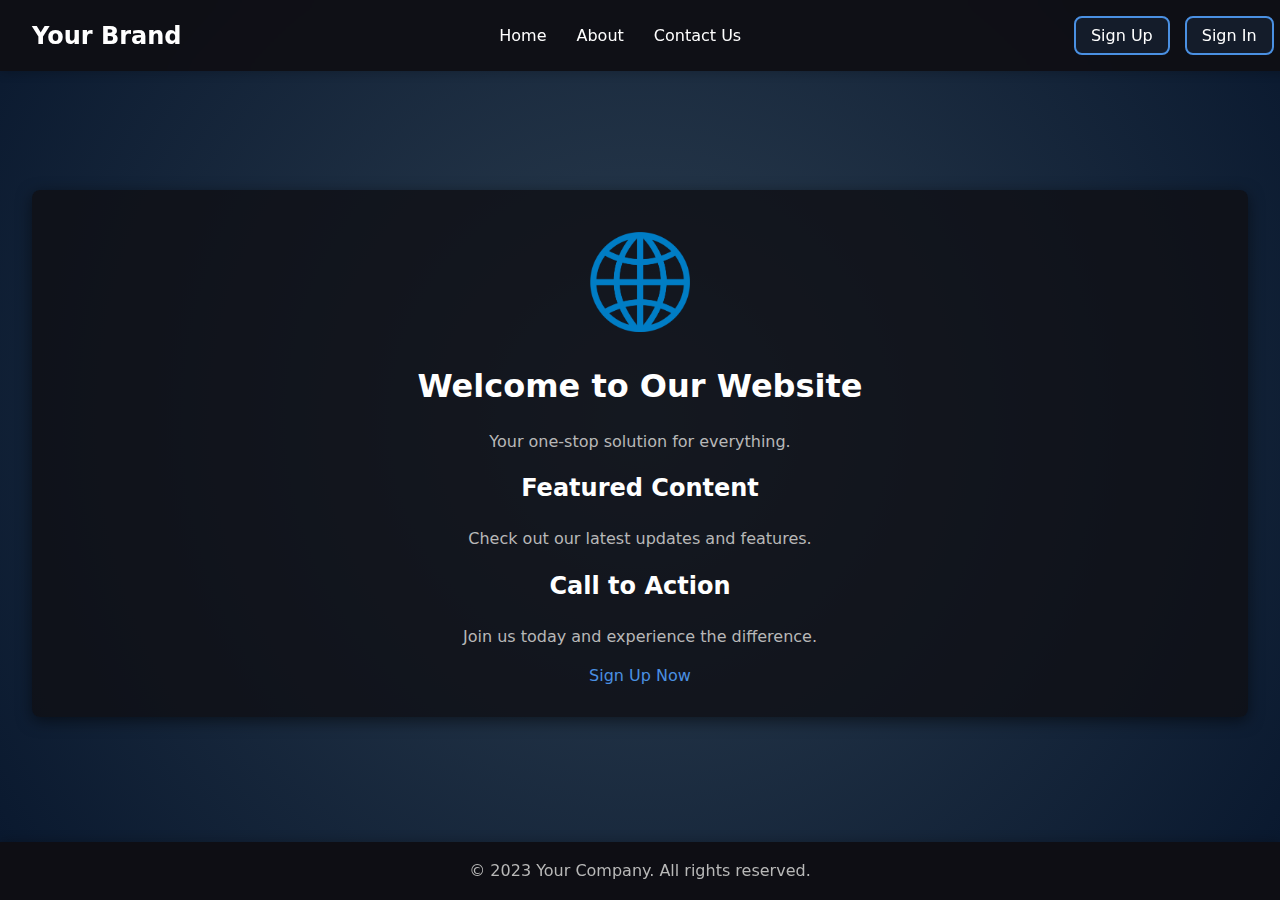
<file: webpage/frontend/index.html>
<!DOCTYPE html>
<html lang="en">
<head>
    <meta charset="UTF-8">
    <meta name="viewport" content="width=device-width, initial-scale=1.0">
    <title>Home</title>
    <link rel="stylesheet" href="css/styles.css">
</head>
<body>
    <header>
        <a href="index.html" class="logo">Your Brand</a>
        <nav>
            <a href="index.html">Home</a>
            <a href="about.html">About</a>
            <a href="contact.html">Contact Us</a>
        </nav>
        <div class="auth-buttons">
            <a href="signup.html">Sign Up</a>
            <a href="signin.html">Sign In</a>
        </div>
    </header>
    <main>
        <div class="container fade-in">
            <section class="hero">
                <img src="images/Hero.png" alt="Hero Image">
                <h1>Welcome to Our Website</h1>
                <p>Your one-stop solution for everything.</p>
            </section>
            <section class="featured">
                <h2>Featured Content</h2>
                <p>Check out our latest updates and features.</p>
            </section>
            <section class="cta">
                <h2>Call to Action</h2>
                <p>Join us today and experience the difference.</p>
                <a href="signup.html" class="btn">Sign Up Now</a>
            </section>
        </div>
    </main>
    <footer>
        <p>&copy; 2023 Your Company. All rights reserved.</p>
    </footer>
    <script src="js/scripts.js"></script>
</body>
</html>
</file>
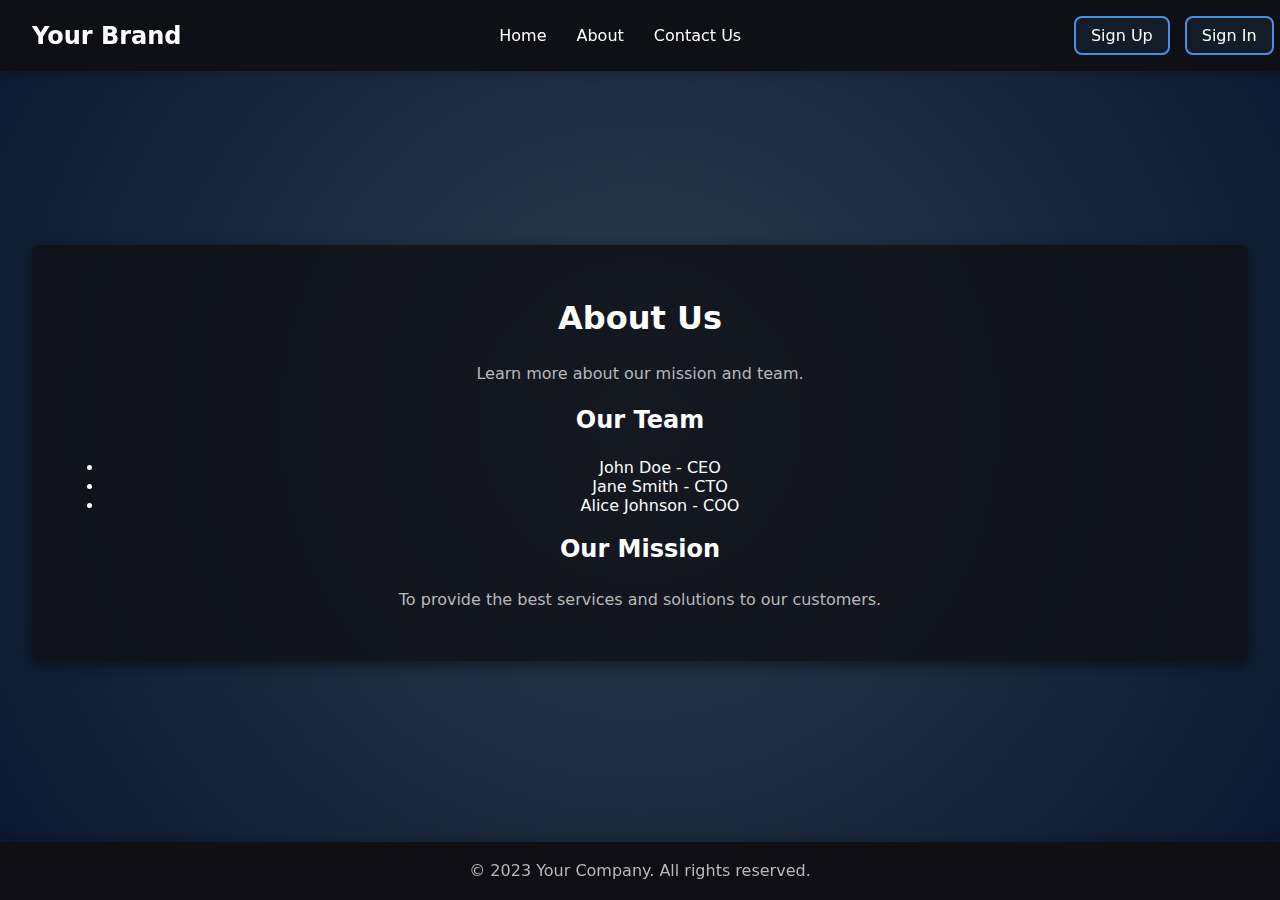
<file: webpage/frontend/about.html>
<!DOCTYPE html>
<html lang="en">
<head>
    <meta charset="UTF-8">
    <meta name="viewport" content="width=device-width, initial-scale=1.0">
    <title>About Us</title>
    <link rel="stylesheet" href="css/styles.css">
</head>
<body>
    <header>
        <a href="index.html" class="logo">Your Brand</a>
        <nav>
            <a href="index.html">Home</a>
            <a href="about.html">About</a>
            <a href="contact.html">Contact Us</a>
        </nav>
        <div class="auth-buttons">
            <a href="signup.html">Sign Up</a>
            <a href="signin.html">Sign In</a>
        </div>
    </header>
    <main>
        <div class="container fade-in">
            <section class="about">
                <h1>About Us</h1>
                <p>Learn more about our mission and team.</p>
            </section>
            <section class="team">
                <h2>Our Team</h2>
                <ul>
                    <li>John Doe - CEO</li>
                    <li>Jane Smith - CTO</li>
                    <li>Alice Johnson - COO</li>
                </ul>
            </section>
            <section class="mission">
                <h2>Our Mission</h2>
                <p>To provide the best services and solutions to our customers.</p>
            </section>
        </div>
    </main>
    <footer>
        <p>&copy; 2023 Your Company. All rights reserved.</p>
    </footer>
    <script src="js/scripts.js"></script>
</body>
</html>
</file>
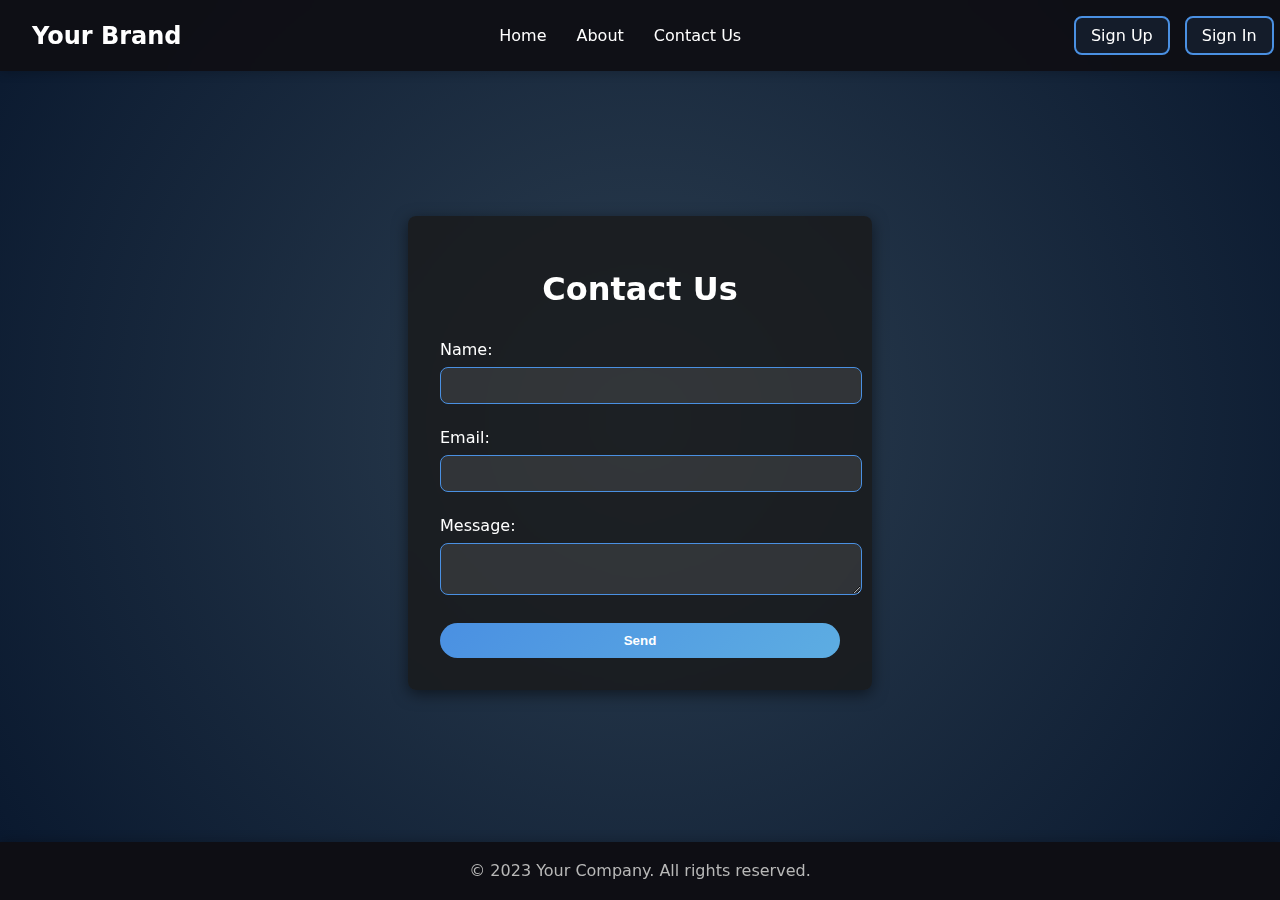
<file: webpage/frontend/contact.html>
<!DOCTYPE html>
<html lang="en">
<head>
    <meta charset="UTF-8">
    <meta name="viewport" content="width=device-width, initial-scale=1.0">
    <title>Contact Us</title>
    <link rel="stylesheet" href="css/styles.css">
</head>
<body>
    <header>
        <a href="index.html" class="logo">Your Brand</a>
        <nav>
            <a href="index.html">Home</a>
            <a href="about.html">About</a>
            <a href="contact.html">Contact Us</a>
        </nav>
        <div class="auth-buttons">
            <a href="signup.html">Sign Up</a>
            <a href="signin.html">Sign In</a>
        </div>
    </header>
    <main>
        <div class="form-container fade-in">
            <section class="contact">
                <h1>Contact Us</h1>
                <form id="contactForm" action="../backend/scripts/contact.php" method="POST">
                    <label for="name">Name:</label>
                    <input type="text" id="name" name="name" required>
                    <label for="email">Email:</label>
                    <input type="email" id="email" name="email" required>
                    <label for="message">Message:</label>
                    <textarea id="message" name="message" required></textarea>
                    <button type="submit">Send</button>
                </form>
            </section>
        </div>
    </main>
    <footer>
        <p>&copy; 2023 Your Company. All rights reserved.</p>
    </footer>
    <script src="js/scripts.js"></script>
</body>
</html>
</file>
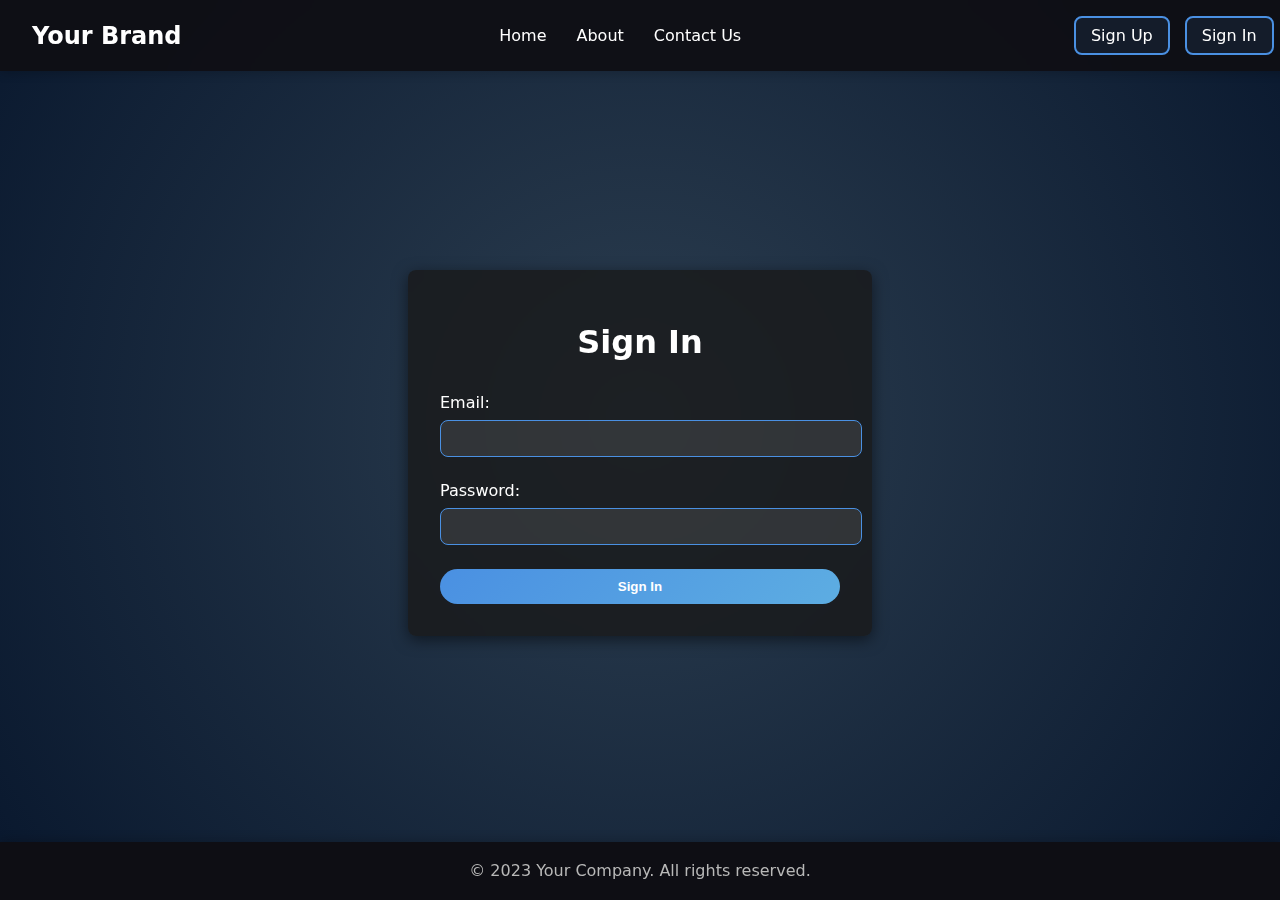
<file: webpage/frontend/signin.html>
<!DOCTYPE html>
<html lang="en">
<head>
    <meta charset="UTF-8">
    <meta name="viewport" content="width=device-width, initial-scale=1.0">
    <title>Sign In</title>
    <link rel="stylesheet" href="css/styles.css">
</head>
<body>
    <header>
        <a href="index.html" class="logo">Your Brand</a>
        <nav>
            <a href="index.html">Home</a>
            <a href="about.html">About</a>
            <a href="contact.html">Contact Us</a>
        </nav>
        <div class="auth-buttons">
            <a href="signup.html">Sign Up</a>
            <a href="signin.html">Sign In</a>
        </div>
    </header>
    <main>
        <div class="form-container fade-in">
            <form id="signinForm" action="../backend/scripts/signin.php" method="POST">
                <h1>Sign In</h1>
                <form id="signinForm">
                    <label for="email">Email:</label>
                    <input type="email" id="email" name="email" required>
                    <label for="password">Password:</label>
                    <input type="password" id="password" name="password" required>
                    <button type="submit">Sign In</button>
                </form>
            </section>
        </div>
    </main>
    <footer>
        <p>&copy; 2023 Your Company. All rights reserved.</p>
    </footer>
    <script src="js/scripts.js"></script>
</body>
</html>
</file>
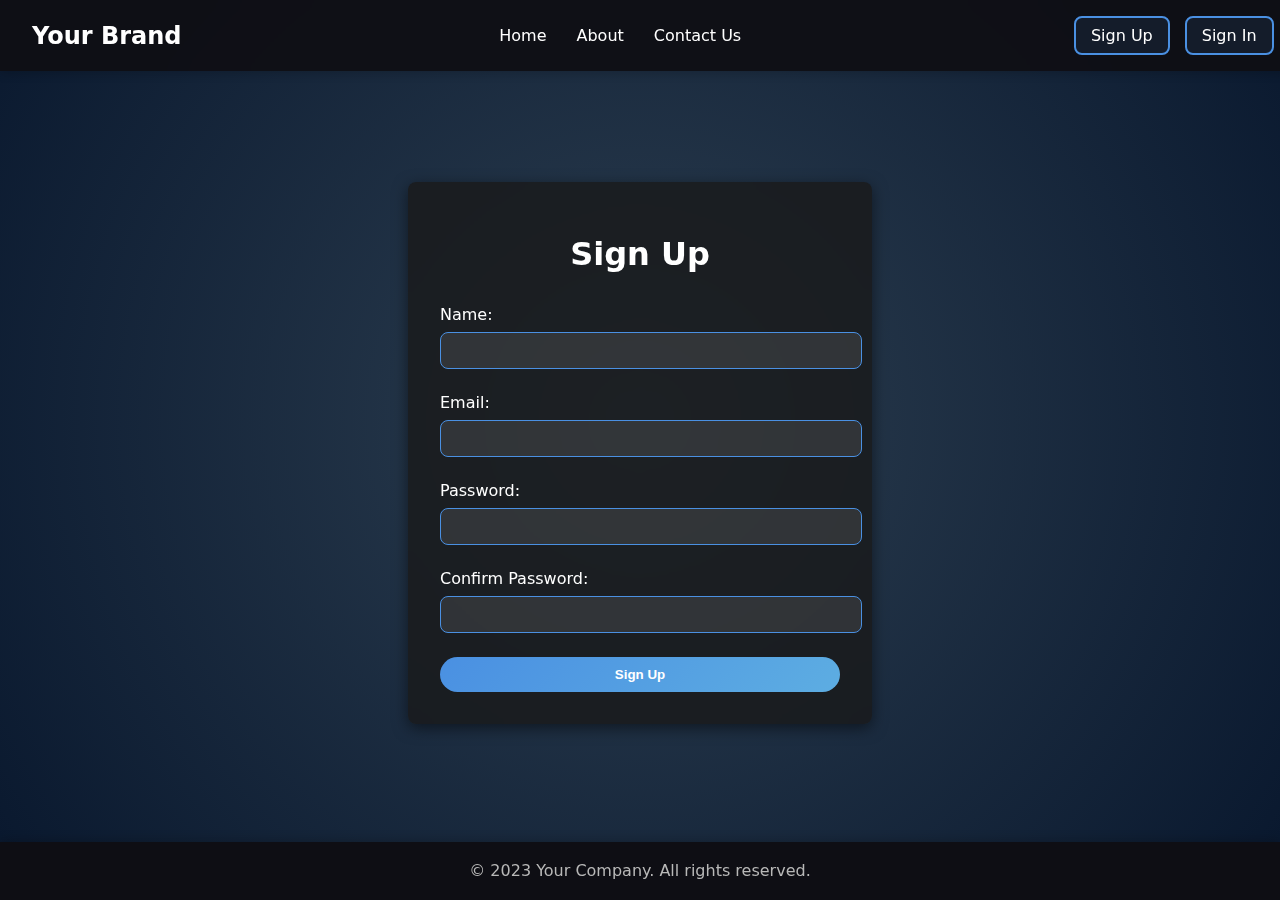
<file: webpage/frontend/signup.html>
<!DOCTYPE html>
<html lang="en">
<head>
    <meta charset="UTF-8">
    <meta name="viewport" content="width=device-width, initial-scale=1.0">
    <title>Sign Up</title>
    <link rel="stylesheet" href="css/styles.css">
</head>
<body>
    <header>
        <a href="index.html" class="logo">Your Brand</a>
        <nav>
            <a href="index.html">Home</a>
            <a href="about.html">About</a>
            <a href="contact.html">Contact Us</a>
        </nav>
        <div class="auth-buttons">
            <a href="signup.html">Sign Up</a>
            <a href="signin.html">Sign In</a>
        </div>
    </header>
    <main>
        <div class="form-container fade-in">
            <section class="signup">
                <h1>Sign Up</h1>
                <form id="signupForm">
                    <label for="name">Name:</label>
                    <input type="text" id="name" name="name" required>
                    <label for="email">Email:</label>
                    <input type="email" id="email" name="email" required>
                    <label for="password">Password:</label>
                    <input type="password" id="password" name="password" required>
                    <label for="confirmPassword">Confirm Password:</label>
                    <input type="password" id="confirmPassword" name="confirmPassword" required>
                    <button type="submit">Sign Up</button>
                </form>
            </section>
        </div>
    </main>
    <footer>
        <p>&copy; 2023 Your Company. All rights reserved.</p>
    </footer>
    <script src="js/scripts.js"></script>
</body>
</html>
</file>
<file: webpage/frontend/css/styles.css>
/* General Styles */
body {
    font-family: system-ui, -apple-system, BlinkMacSystemFont, 'Segoe UI', Roboto, Oxygen, Ubuntu, Cantarell, 'Open Sans', 'Helvetica Neue', sans-serif;
    margin: 0;
    padding: 0;
    background-color: #0F0F14;
    color: #FFFFFF;
    overflow-x: hidden;
    scroll-behavior: smooth;
    display: flex;
    flex-direction: column;
    min-height: 100vh;
}

/* Custom Scrollbar */
body::-webkit-scrollbar {
    width: 10px;
}

body::-webkit-scrollbar-track {
    background: #0F0F14;
}

body::-webkit-scrollbar-thumb {
    background: #2C3E50;
    border-radius: 8px;
}

body::-webkit-scrollbar-thumb:hover {
    background: #34495E;
}

/* Header */
header {
    position: fixed;
    top: 0;
    left: 0;
    width: 97%;
    background-color: rgba(15, 15, 20, 0.95);
    backdrop-filter: blur(10px);
    display: flex;
    justify-content: space-between;
    align-items: center;
    padding: 1rem 2rem;
    z-index: 1000;
    box-shadow: 0 2px 10px rgba(0, 0, 0, 0.2);
}

header .logo {
    font-size: 1.5rem;
    font-weight: bold;
    color: #FFFFFF;
    text-decoration: none;
}

header nav {
    display: flex;
    align-items: center;
}

header nav a {
    color: #FFFFFF;
    margin: 0 15px;
    text-decoration: none;
    transition: color 0.3s ease;
}

header nav a:hover {
    color: #4A90E2;
}

header .auth-buttons {
    display: flex;
    align-items: center;
}

header .auth-buttons a {
    margin-left: 15px;
    padding: 8px 15px;
    border: 2px solid #4A90E2;
    border-radius: 8px;
    background: rgba(74, 144, 226, 0.1);
    color: #FFFFFF;
    text-decoration: none;
    transition: background 0.3s ease, transform 0.3s ease;
}

header .auth-buttons a:hover {
    background: rgba(74, 144, 226, 0.3);
    transform: scale(1.05);
}

/* Main Content */
main {
    background: radial-gradient(circle, #2C3E50, #0a192f);
    padding: 8rem 2rem 4rem;
    position: relative;
    overflow: hidden;
    flex: 1;
    display: flex;
    justify-content: center;
    align-items: center;
}

main::before {
    content: '';
    position: absolute;
    top: 0;
    left: 0;
    width: 100%;
    height: 100%;
    background: linear-gradient(135deg, rgba(74, 144, 226, 0.2), rgba(46, 204, 113, 0.2));
    z-index: -1;
    animation: gradientAnimation 10s infinite;
}

@keyframes gradientAnimation {
    0% {
        background-position: 0% 50%;
    }
    50% {
        background-position: 100% 50%;
    }
    100% {
        background-position: 0% 50%;
    }
}

.container {
    max-width: 1200px;
    width: 100%;
    padding: 2rem;
    background: rgba(15, 15, 20, 0.8);
    border-radius: 8px;
    box-shadow: 0 4px 15px rgba(0, 0, 0, 0.5);
    position: relative;
    z-index: 1;
    text-align: center;
}

h1, h2, h3, h4, h5, h6 {
    color: #FFFFFF;
    margin-bottom: 1.5rem;
}

p {
    color: #B8B8B8;
    line-height: 1.6;
}

a {
    color: #4A90E2;
    text-decoration: none;
    transition: color 0.3s ease;
}

a:hover {
    color: #5DADE2;
}

/* Footer */
footer {
    background-color: rgba(15, 15, 20, 0.95);
    backdrop-filter: blur(10px);
    padding: 1rem 2rem;
    box-shadow: 0 -2px 10px rgba(0, 0, 0, 0.2);
    text-align: center;
    margin-top: auto;
}

footer p {
    color: #B8B8B8;
    margin: 0;
}

/* Responsive Breakpoints */
@media (max-width: 768px) {
    header {
        flex-direction: column;
        align-items: flex-start;
    }

    header nav {
        margin-top: 1rem;
    }

    header .auth-buttons {
        margin-top: 1rem;
    }
}

/* Loading Transitions and Animations */
@keyframes fadeIn {
    from {
        opacity: 0;
    }
    to {
        opacity: 1;
    }
}

.fade-in {
    animation: fadeIn 1s ease-in-out;
}

/* Form Styles */
.form-container {
    background: rgba(25, 25, 25, 0.8);
    backdrop-filter: blur(10px);
    border-radius: 8px;
    padding: 2rem;
    box-shadow: 0 4px 15px rgba(0, 0, 0, 0.5);
    max-width: 400px;
    width: 100%;
    margin: 0 auto;
    text-align: center;
}

.form-container h1 {
    margin-bottom: 2rem;
}

.form-container label {
    display: block;
    text-align: left;
    margin-bottom: 0.5rem;
    color: #FFFFFF;
}

.form-container input, .form-container textarea {
    width: 100%;
    padding: 10px;
    margin-bottom: 1.5rem;
    border: 1px solid #4A90E2;
    border-radius: 8px;
    background: rgba(255, 255, 255, 0.1);
    color: #FFFFFF;
    transition: border-color 0.3s ease, box-shadow 0.3s ease;
}

.form-container input:focus, .form-container textarea:focus {
    border-color: #0095ff;
    box-shadow: 0 0 5px rgba(0, 149, 255, 0.5);
}

.form-container button {
    width: 100%;
    padding: 10px;
    border: none;
    border-radius: 20px;
    background: linear-gradient(135deg, #4A90E2, #5DADE2);
    color: #FFFFFF;
    font-weight: bold;
    cursor: pointer;
    transition: background 0.3s ease, transform 0.3s ease;
}

.form-container button:hover {
    background: linear-gradient(135deg, #5DADE2, #4A90E2);
    transform: scale(1.05);
}

/* Validation Feedback */
.form-container .error {
    color: #ff4d4d;
    margin-top: -1rem;
    margin-bottom: 1rem;
    text-align: left;
    animation: fadeIn 0.3s ease-in-out;
}

/* Popup Styles */
.popup {
    position: fixed;
    top: 20px;
    left: 50%;
    transform: translateX(-50%);
    background-color: rgba(0, 0, 0, 0.8);
    color: #FFFFFF;
    padding: 10px 20px;
    border-radius: 8px;
    box-shadow: 0 4px 15px rgba(0, 0, 0, 0.5);
    z-index: 1000;
    animation: fadeIn 0.3s ease-in-out;
}

@keyframes fadeIn {
    from {
        opacity: 0;
    }
    to {
        opacity: 1;
    }
}

.hero img {
    max-width: 100px; /* Adjust this value to control the maximum width */
    padding: 10px;
}
</file>
